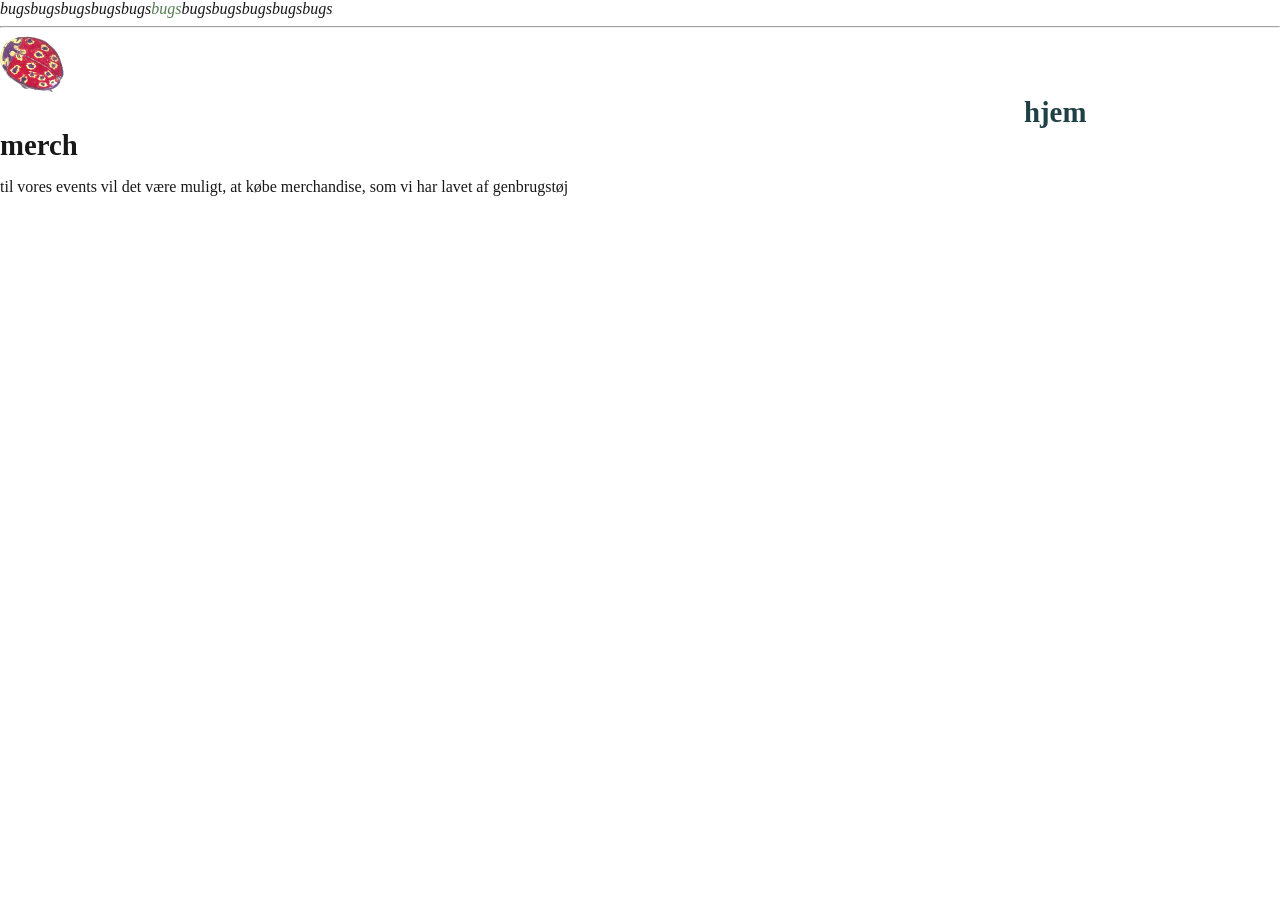
<file: merch.html>
<!DOCTYPE html>
<html lang="en">
<head>
    <meta charset="UTF-8">
    <meta name="viewport" content="width=device-width, initial-scale=1.0">
    <title>merch</title>
    <link rel="stylesheet" href="styles_2.css?v=1">
</head>
<body>
    <a id="top"><i>bugsbugsbugsbugsbugs<span style="color: #436f3f;">bugs</span>bugsbugsbugsbugsbugs</i></a>
        <hr>
        <a href="#top"><img src="billeder/logo.png" id="logo"></a>

        <div class="home_knap"><a href="index.html"><h1>hjem</h1></a></div>

    <h1>merch</h1>
    <br>
    <p>til vores events vil det være muligt, at købe merchandise, som vi har lavet af genbrugstøj</p>
    <br><!--
    <p>screen printed hoodie</p>
    <br>
    <p>linoleum t-shirt</p>
    <br>
    <p>linoleum hoodie</p>
    <br>-->
</body>
</html>
</file>
<file: styles_2.css>
html, body{
    margin: 0;
    padding: 0;
}
html{
    overflow: visible;
    height: fit-content;
}
body{
    font-family: 'Times New Roman', Times, serif;
    position: absolute;
    opacity: 90%;
    width: 100vw;
}

/* main */

h1{
    font-size: 1.8em;
    display: inline;
    width: fit-content;
    position: relative;
    
}
h2{
    font-size: 1.2em;
    letter-spacing: 4px;
    font-weight: 200;
    font-style: italic;
    width: fit-content;
    position: relative;
}
h3{
    font-size: 1.2em;
    font-weight: 100;
    font-style: normal;
    letter-spacing: 2px;
    text-align: center;
    color: #192318;
}
#giflogo{
    position: relative;
    left: 50%;
    translate: -50%;
}
#logo{
    min-width: 50px;
    width: 5%;
    max-width: 9%;
    position: sticky;
    top: 4px;
    z-index: 100;
    overflow: visible;
}
.about{
    position: relative;
    width: 68dvw;
    left: 50%;
    translate: -50%;
    line-height: 2em;
    text-align: center;
    
}
.about h1{
    position: relative;
    color: rgb(28, 11, 56);
    text-align: center;

}
.about h3{
    position: relative;  
    top: 1em;
    background-color: rgb(255, 247, 240);
    
}
.releases{
    position: relative;
    left: 45%;
    top: 30dvh;
    color: #a82c2c;
    width: fit-content;
}
.new_releases h2{
    left: 45vw;
}
.covers{
    top: 20dvh;
    position: relative;
    width: auto;
}
.covers img{
    margin-inline: 6vw;
    min-width: 100px;
    width: 23%;
    translate: 50%;
}
.covers h2{
    left: 40vw;
}
.releases a{
    text-decoration: none;
    color: #a82c2c;
    
}
.releases a:hover{
    color: rgb(140, 169, 237);
    font-weight: bold;
}
.events a{
    position: relative;
    top: 20dvh;
    left: 75vw;
    color: #6b8383;
    width: fit-content;
    text-decoration: none;
}
.events a:hover{
    color: rgb(140, 169, 237);
    font-weight: bold;
}
.artister {
    position: relative;
    top: 60dvh;
    left: 50vw;
    translate: -50%;
    width: 75dvw;
    text-align: center;
    color: #4a5d3f;
}
.artists_grid {
    display: grid;
    grid-template-columns: repeat(2, auto);
    justify-content: center;
    gap: 50px;
    margin-top: 0em;
}

.artist_item {
    display: flex;
    flex-direction: column;
    align-items: center;
}

.artist_item h2 {
    color: #192318;
    margin-bottom: 8px;
}
.artist_item img {
    max-width: 200px;
    width: 100%;
    height: auto;
}
.artist_item a {
    text-decoration: none;
    color: inherit;
}
.artister {
    position: relative;
    top: 35dvh;
    left: 50vw;
    translate: -50%;
    width: 75dvw;
    text-align: center;
    color: #4a5d3f;
}
.merch a{
    position: relative;
    top: 40dvh;
    left: 55vw;
    color: #a8822c;
    width: fit-content;
    text-decoration: none;
}
.merch a:hover{
    color: rgb(140, 169, 237);
    font-weight: bold;
}

.contact{
    width: fit-content;
    position: relative;
    top: 50dvh;
    left: 50vw;
    translate: -50%;
    color: #bb6d6d;
}

.contactinfo{
    width: fit-content;
    position: relative;
    top: 50dvh;
    left: 50vw;
    translate: -50%;
    padding-bottom: 20dvh;
}

.artist_header {
    text-align: center;
    margin-top: 3dvh;
    color: #1c0b38;
}


.artist_bio_container {
    display: flex;
    justify-content: space-between;
    align-items: flex-start;
    width: 80vw;
    margin-left: 10vw;
    margin-top: 5dvh;
    gap: 4vw;
}

.artist_om {
    flex: 1;
}

.artist_om h1 {
    color: #4a5d3f;
    margin-top: 0;
    margin-bottom: 0.8em;
    display: block;
}

.artist_om h3 {
    background-color: rgb(255, 247, 240);
    text-align: left;
    line-height: 2em;
    padding: 15px;
    margin: 0;
}

.artist_main_pic {
    width: 35vw;
    max-width: 400px;
    margin-top: 2.8em;
}

.artist_main_pic img {
    width: 100%;
    height: auto;
    display: block;
}

.artist_section {
    width: 80vw;
    margin-left: 10vw;
    margin-top: 8dvh;
}

.udgivelser_sec h1 {
    color: #9c4242;
    margin-left: 5vw;
    margin-bottom: 25px;
    display: block;
}

.links_sec h1 {
    color: #6b8383;
    margin-left: 12vw;
    margin-bottom: 25px;
    display: block;
}

.artist_udgivelser_grid {
    display: grid;
    grid-template-columns: repeat(auto-fill, minmax(280px, 320px));
    gap: 40px;
    margin-top: 20px;
}

.release_item {
    display: flex;
    flex-direction: column;
    align-items: center;
    text-align: center;
}

.release_item h2 {
    font-size: 1.2em;
    margin-bottom: 10px;
}

.release_item img {
    width: 100%;
    max-width: 300px;
    height: auto;
}

.artist_links_grid {
    display: flex;
    flex-wrap: wrap;
    gap: 35px;
    align-items: center;
    margin-top: 20px;
    margin-bottom: 15dvh;
}

.artist_links_grid img {
    width: 87.5px;
    height: 87.5px;
    object-fit: contain;
    opacity: 0.85;
    transition: opacity 0.2s ease;
}

.artist_links_grid img:hover {
    opacity: 1;
}

/* -------- SLUT PÅ ARTIST-subpage section (Bertil ----------  /*


/* EVENTS (BERTIL) */

.events_sektion {
    position: relative;
    top: 20dvh;
    left: 50vw;
    translate: -50%;
    width: 80dvw;
    text-align: center;
}

.events_sektion .events a {
    position: static; 
    top: auto;
    left: auto;
    color: #6b8383;
    text-decoration: none;
    display: inline-block;
    margin-bottom: 2em;
    margin-left: 32vw;
}

.events_sektion .events a:hover {
    color: rgb(140, 169, 237);
    font-weight: bold;
}

.events_grid {
    display: grid;
    grid-template-columns: repeat(4, 1fr);
    justify-items: center;
    gap: 20px;
}

.event_item img {
    width: 100%;
    max-width: 200px;
    height: auto;
    display: block;
}

.events_page_container {
    width: 80vw;
    margin-left: 10vw;
    margin-top: 4dvh;
    margin-bottom: 15dvh;
}

.events_section_header {
    margin-top: 6dvh;
    margin-bottom: 3dvh;
}

.kommende_header h1 {
    color: #4a5d3f;
    margin-left: 3vw;
}

.tidligere_header h1 {
    color: #9c4242;
    margin-left: 55vw;
}

.events_list {
    display: flex;
    flex-direction: column;
    gap: 6dvh;
}

.event_card {
    display: flex;
    justify-content: space-between;
    align-items: flex-start;
    gap: 4vw;
    width: 100%;
}

.event_card.reverse_layout {
    flex-direction: row-reverse;
}

.event_info {
    flex: 1;
}

.event_info h2 {
    font-size: 1.4em;
    font-weight: bold;
    color: #1c0b38;
    margin: 0 0 4px 0;
}

.event_meta {
    display: flex;
    gap: 8px;
    align-items: center;
    font-size: 0.95em;
    font-style: italic;
    color: #6b8383;
    margin-bottom: 15px;
}

.event_date {
    display: inline;
}

.event_location {
    display: inline;
    font-weight: 500;
}

.event_description {
    background-color: rgb(255, 247, 240);
    text-align: left;
    line-height: 1.8em;
    padding: 18px;
    margin-bottom: 12px;
}

.fb_link {
    display: inline-block;
    color: #436f3f;
    font-weight: bold;
    text-decoration: none;
    transition: color 0.2s ease;
}

.fb_link:hover {
    color: rgb(140, 169, 237);
}

.event_poster {
    width: 32vw;
    max-width: 350px;
    flex-shrink: 0;
    margin-top: 4em;
}

.event_poster img {
    width: 100%;
    height: auto;
    display: block;
    box-shadow: 0 4px 12px rgba(0,0,0,0.05);
}






/* SLUT PÅ EVENTS /BERTIL */


/* ---- hurtig ting til katalog-setup på home-siden */

.katalog_sektion {
    position: relative;
    top: 10dvh;
    left: 37vw;
    translate: -50%;
    width: 50dvw;
    text-align: center;
}

.katalog_sektion .releases {
    position: relative;
    top: 0;
    left: -15;
    margin-bottom: 2em;
}

.katalog_grid {
    display: flex;
    justify-content: center;
    gap: 20px;
    position: relative;
    top: 33dvh;
    width: 80vw;
    left: 50vw;
    translate: -50%;
}


/* KATALOG- SUB PAGE START (BERTIL) */ 


.catalogue_page_container {
    width: 80vw;
    margin-left: 10vw;
    margin-top: 4dvh;
    margin-bottom: 15dvh;
}

.catalogue_header {
    margin-top: 6dvh;
    margin-bottom: 5dvh;
}

.catalogue_header h1 {
    color: #4a5d3f;
    margin-left: 3vw;
}

.catalogue_list {
    display: flex;
    flex-direction: column;
    gap: 6dvh;
}

.catalogue_card {
    display: flex;
    justify-content: space-between;
    align-items: flex-start;
    gap: 4vw;
    width: 100%;
}

.catalogue_card.reverse_layout {
    flex-direction: row-reverse;
}

.catalogue_info {
    flex: 1;
}

.catalogue_info h2 {
    font-size: 1.4em;
    font-weight: bold;
    color: #1c0b38;
    margin: 0 0 4px 0;
}

.artist_link {
    color: #1c0b38;
    text-decoration: underline;
    transition: color 0.2s ease;
}

.artist_link:hover {
    color: rgb(140, 169, 237);
}

.catalogue_meta {
    display: flex;
    gap: 8px;
    align-items: center;
    font-size: 0.95em;
    font-style: italic;
    color: #6b8383;
    margin-bottom: 15px;
}

.release_date, .release_type {
    display: inline;
}

.catalogue_description {
    background-color: rgb(255, 247, 240);
    text-align: left;
    line-height: 1.8em;
    padding: 18px;
    margin-bottom: 12px;
}

.catalogue_cover {
    width: 32vw;
    max-width: 350px;
    flex-shrink: 0;
    margin-top: 4em;
}

.catalogue_cover img {
    width: 100%;
    height: auto;
    display: block;
    box-shadow: 0 4px 12px rgba(0,0,0,0.05);
}

/*  KATALOG SUBPAGE SLUT (BERTIL*/





/* billed-væg */

.billedcontainer{
    width: 100vw;
    position: relative;
    top: 77dvh;
    overflow: hidden;
}
.billedcontainer img{
    max-width: 40%;
}


/* overlay lort */

/* .overlay {
  position: absolute;
  top: -2%;
  bottom: 0;
  left: -5%;
  right: 0;
  background-repeat: repeat;
  background-image: url(paper-texture.jpg);
  mix-blend-mode: multiply;
  pointer-events: none;
  opacity: 70%;
} */


/* katalog-subpage */

.home_knap a{
    color: #072d32;
    text-decoration: none;
    position: relative;
    left: 80dvw;
}
.home_knap a:hover{
    color: rgb(140, 169, 237);
    font-weight: bold;
}
.releases_2{
    color: #9c4242;
    width: fit-content;
    position: relative;
    top: 10dvh;
    left: 35vw;
}
.releases_navne{
    width: fit-content;
    position: relative;
    top: 20dvh;
    font-size: 1.5em;
}
.releases_navne img{
    position: relative;
    max-width: 280px;
    float: right;
    margin: 15dvh;
}
li{
    margin-bottom: 60dvh;
    margin-top: 30dvh;
    color: #0a3207;
}
ul{
    list-style-type: none;
    position: relative;
    left: 15vw;
}


/* events-subpage */

/* merch-subpage */
</file>
